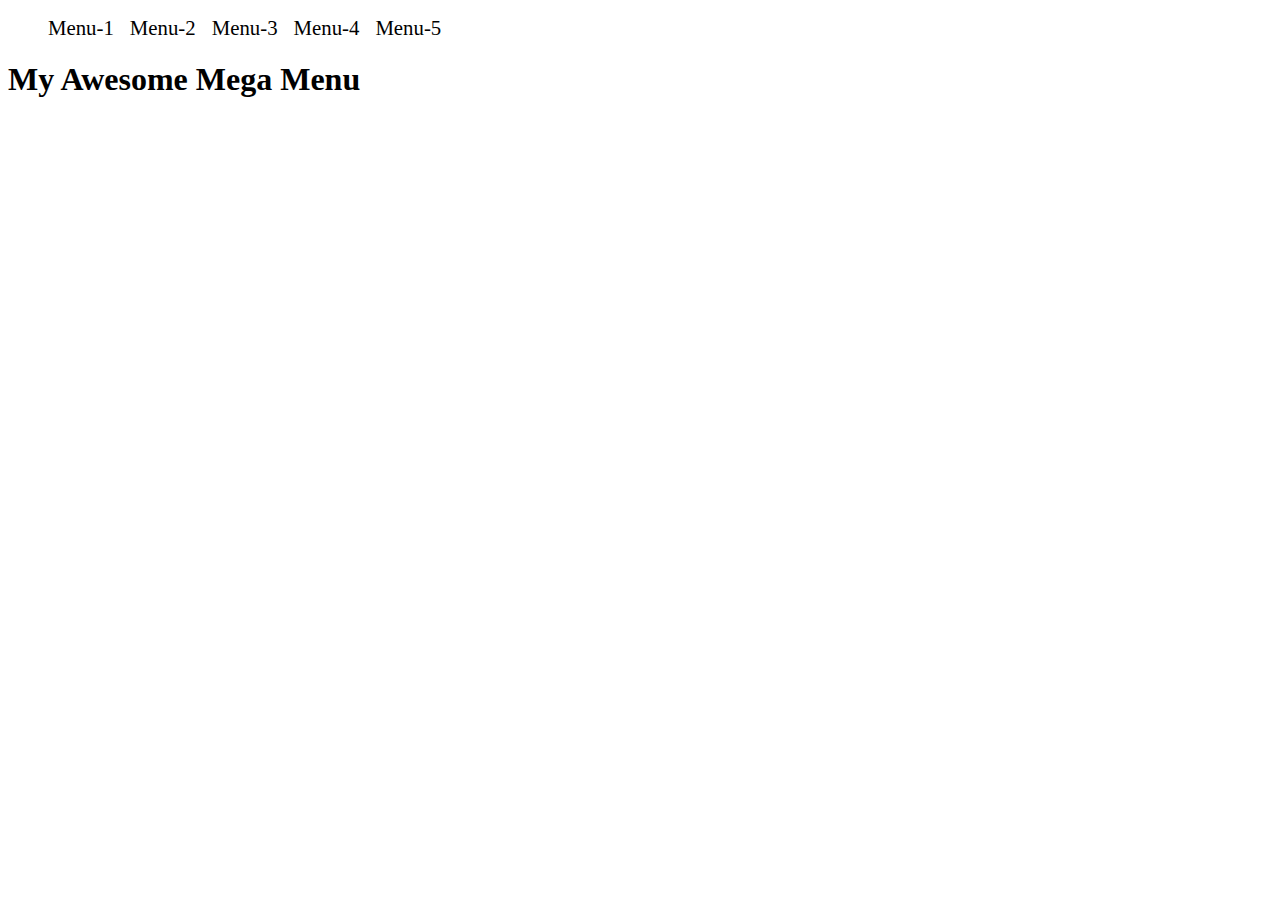
<file: megaNav/index.html>
<!DOCTYPE html>
<html lang="en">
<head>
    <meta charset="UTF-8">
    <meta http-equiv="X-UA-Compatible" content="IE=edge">
    <meta name="viewport" content="width=device-width, initial-scale=1.0">
    <title>MegaNav</title>
    <link rel="stylesheet" href="style.css">
</head>
<body>
    <header>
        <nav>
            <ul>
                <li><a href="">Menu-1</a>
                    <div class="dropdown megamenu">
                        <div>
                            <h3>Catagory-1</h3>
                            <ul>
                                <li><a href="">item-1</a></li>
                                <li><a href="">item-2</a></li>
                                <li><a href="">item-3</a></li>
                                <li><a href="">item-4</a></li>
                                <li><a href="">item-5</a></li>
                            </ul>
                        </div>
                        <div>
                            <h3>Catagory-2</h3>
                            <ul>
                                <li><a href="">item-1</a></li>
                                <li><a href="">item-2</a></li>
                                <li><a href="">item-3</a></li>
                                <li><a href="">item-4</a></li>
                                <li><a href="">item-5</a></li>
                            </ul>
                        </div>
                        <div>
                            <h3>Catagory-3</h3>
                            <ul>
                                <li><a href="">item-1</a></li>
                                <li><a href="">item-2</a></li>
                                <li><a href="">item-3</a></li>
                                <li><a href="">item-4</a></li>
                                <li><a href="">item-5</a></li>
                            </ul>
                        </div>
                    </div>
                </li>
                <li><a href="">Menu-2</a>
                    <div class="dropdown">
                        <ul>
                            <li><a href="">single item-1</a>
                            </li>
                            <li><a href="">single item-2</a></li>
                            <li><a href="">single item-3</a></li>
                            <li><a href="">single item-4</a></li>
                            <li><a href="">single item-5</a></li>
                        </ul>
                    </div>
                </li>
                <li><a href="">Menu-3</a>
                    <div class="dropdown megamenu">
                                    <div>
                                        <h3>catagory-1</h3>
                                        <ul>
                                            <li><a href="">item-1</a></li>
                                            <li><a href="">item-2</a></li>
                                            <li><a href="">item-3</a></li>
                                            <li><a href="">item-4</a></li>
                                            <li><a href="">item-5</a></li>
                                        </ul>
                                    </div>
                                    <div>
                                        <h3>catagory-2</h3>
                                        <ul>
                                            <li><a href="">item-1</a></li>
                                            <li><a href="">item-2</a></li>
                                            <li><a href="">item-3</a></li>
                                            <li><a href="">item-4</a></li>
                                            <li><a href="">item-5</a></li>
                                        </ul>
                                    </div>
                                    <div>
                                        <h3>catagory-3</h3>
                                        <ul>
                                            <li><a href="">item-1</a></li>
                                            <li><a href="">item-2</a></li>
                                            <li><a href="">item-3</a></li>
                                            <li><a href="">item-4</a></li>
                                            <li><a href="">item-5</a></li>
                                        </ul>
                                    </div>
                                    <div>
                                        <h3>catagory-4</h3>
                                        <ul>
                                            <li><a href="">item-1</a></li>
                                            <li><a href="">item-2</a></li>
                                            <li><a href="">item-3</a></li>
                                            <li><a href="">item-4</a></li>
                                            <li><a href="">item-5</a></li>
                                        </ul>
                                    </div>
                                    <div>
                                        <h3>catagory-5</h3>
                                        <ul>
                                            <li><a href="">item-1</a></li>
                                            <li><a href="">item-2</a></li>
                                            <li><a href="">item-3</a></li>
                                            <li><a href="">item-4</a></li>
                                            <li><a href="">item-5</a></li>
                                        </ul>
                                    </div>
                                    <div>
                                        <h3>catagory-6</h3>
                                        <ul>
                                            <li><a href="">item-1</a></li>
                                            <li><a href="">item-2</a></li>
                                            <li><a href="">item-3</a></li>
                                            <li><a href="">item-4</a></li>
                                            <li><a href="">item-5</a></li>
                                        </ul>
                                    </div>
                                    <div>
                                        <h3>catagory-7</h3>
                                        <ul>
                                            <li><a href="">item-1</a></li>
                                            <li><a href="">item-2</a></li>
                                            <li><a href="">item-3</a></li>
                                            <li><a href="">item-4</a></li>
                                            <li><a href="">item-5</a></li>
                                        </ul>
                                    </div>
                                    <div>
                                        <h3>catagory-8</h3>
                                        <ul>
                                            <li><a href="">item-1</a></li>
                                            <li><a href="">item-2</a></li>
                                            <li><a href="">item-3</a></li>
                                            <li><a href="">item-4</a></li>
                                            <li><a href="">item-5</a></li>
                                        </ul>
                                    </div>
                                    <div>
                                        <h3>catagory-9</h3>
                                        <ul>
                                            <li><a href="">item-1</a></li>
                                            <li><a href="">item-2</a></li>
                                            <li><a href="">item-3</a></li>
                                            <li><a href="">item-4</a></li>
                                            <li><a href="">item-5</a></li>
                                        </ul>
                                    </div>
                                </div>
                </li>
                <li><a href="">Menu-4</a>
                    <div class="dropdown">
                        <ul>
                            <li><a href="">single item-1</a>
                            </li>
                            <li><a href="">single item-2</a></li>
                            <li><a href="">single item-3</a></li>
                            <li><a href="">single item-4</a></li>
                            <li><a href="">single item-5</a></li>
                        </ul>
                    </div>
                </li>
                <li><a href="">Menu-5</a></li>
            </ul>
        </nav>
    </header>
    <section>
        <h1>My Awesome Mega Menu</h1>
    </section>
    
</body>
</html>
</file>
<file: megaNav/style.css>
nav>ul{
    display: flex;
}
nav ul li{
    list-style: none;
    margin-right: 1em;
}
nav ul li a{
    text-decoration: none;
    color: black;
    font-size: 1.3em;
}
.dropdown{
    position: absolute;
    background-color: lightyellow;
    display: none;
}
nav>ul>li:hover>.dropdown{
    display: block;
}
nav>ul>li:hover>.dropdown.megamenu{
    display: grid;
    grid-template-columns: repeat(3,1fr);
    grid-column-gap: 2em;
}
.megamenu h3{
    font-size: 18px;
    color: blueviolet;
    margin-bottom: 5px;
}
</file>
